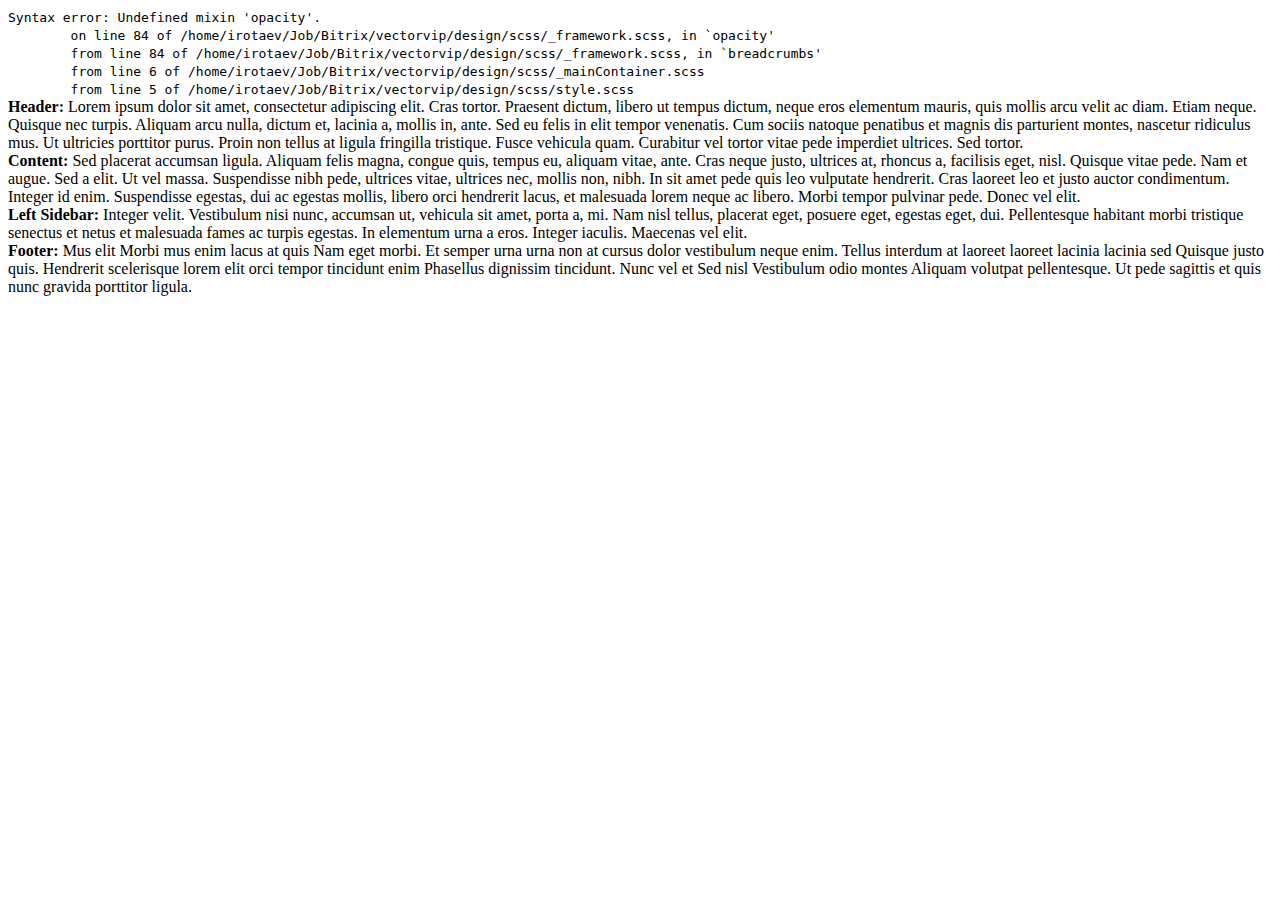
<file: design/css/index.html>
<!DOCTYPE html>
<html xmlns="http://www.w3.org/1999/xhtml">
<head>
	<meta charset="utf-8" />
	<!--[if IE]><script src="http://html5shiv.googlecode.com/svn/trunk/html5.js"></script><![endif]-->
	<title></title>
	<meta name="keywords" content="" />
	<meta name="description" content="" />
	<link rel="stylesheet" href="style.css" type="text/css" media="screen, projection" />
</head>

<body>

<div id="wrapper">

	<header id="header">
		<strong>Header:</strong> Lorem ipsum dolor sit amet, consectetur adipiscing elit. Cras tortor. Praesent dictum, libero ut tempus dictum, neque eros elementum mauris, quis mollis arcu velit ac diam. Etiam neque. Quisque nec turpis. Aliquam arcu nulla, dictum et, lacinia a, mollis in, ante. Sed eu felis in elit tempor venenatis. Cum sociis natoque penatibus et magnis dis parturient montes, nascetur ridiculus mus. Ut ultricies porttitor purus. Proin non tellus at ligula fringilla tristique. Fusce vehicula quam. Curabitur vel tortor vitae pede imperdiet ultrices. Sed tortor.
	</header><!-- #header-->

	<section id="middle">

		<div id="container">
			<div id="content">
				<strong>Content:</strong> Sed placerat accumsan ligula. Aliquam felis magna, congue quis, tempus eu, aliquam vitae, ante. Cras neque justo, ultrices at, rhoncus a, facilisis eget, nisl. Quisque vitae pede. Nam et augue. Sed a elit. Ut vel massa. Suspendisse nibh pede, ultrices vitae, ultrices nec, mollis non, nibh. In sit amet pede quis leo vulputate hendrerit. Cras laoreet leo et justo auctor condimentum. Integer id enim. Suspendisse egestas, dui ac egestas mollis, libero orci hendrerit lacus, et malesuada lorem neque ac libero. Morbi tempor pulvinar pede. Donec vel elit.
			</div><!-- #content-->
		</div><!-- #container-->

		<aside id="sideLeft">
			<strong>Left Sidebar:</strong> Integer velit. Vestibulum nisi nunc, accumsan ut, vehicula sit amet, porta a, mi. Nam nisl tellus, placerat eget, posuere eget, egestas eget, dui. Pellentesque habitant morbi tristique senectus et netus et malesuada fames ac turpis egestas. In elementum urna a eros. Integer iaculis. Maecenas vel elit.
		</aside><!-- #sideLeft -->

	</section><!-- #middle-->

</div><!-- #wrapper -->

<footer id="footer">
	<strong>Footer:</strong> Mus elit Morbi mus enim lacus at quis Nam eget morbi. Et semper urna urna non at cursus dolor vestibulum neque enim. Tellus interdum at laoreet laoreet lacinia lacinia sed Quisque justo quis. Hendrerit scelerisque lorem elit orci tempor tincidunt enim Phasellus dignissim tincidunt. Nunc vel et Sed nisl Vestibulum odio montes Aliquam volutpat pellentesque. Ut pede sagittis et quis nunc gravida porttitor ligula.
</footer><!-- #footer -->

</body>
</html>
</file>
<file: design/css/style.css>
/*
Syntax error: Undefined mixin 'opacity'.
        on line 84 of /home/irotaev/Job/Bitrix/vectorvip/design/scss/_framework.scss, in `opacity'
        from line 84 of /home/irotaev/Job/Bitrix/vectorvip/design/scss/_framework.scss, in `breadcrumbs'
        from line 6 of /home/irotaev/Job/Bitrix/vectorvip/design/scss/_mainContainer.scss
        from line 5 of /home/irotaev/Job/Bitrix/vectorvip/design/scss/style.scss

Backtrace:
/home/irotaev/Job/Bitrix/vectorvip/design/scss/_framework.scss:84:in `opacity'
/home/irotaev/Job/Bitrix/vectorvip/design/scss/_framework.scss:84:in `breadcrumbs'
/home/irotaev/Job/Bitrix/vectorvip/design/scss/_mainContainer.scss:6
/home/irotaev/Job/Bitrix/vectorvip/design/scss/style.scss:5
/var/lib/gems/1.9.1/gems/sass-3.2.9/lib/sass/tree/visitors/perform.rb:253:in `visit_mixin'
/var/lib/gems/1.9.1/gems/sass-3.2.9/lib/sass/tree/visitors/base.rb:37:in `visit'
/var/lib/gems/1.9.1/gems/sass-3.2.9/lib/sass/tree/visitors/perform.rb:100:in `visit'
/var/lib/gems/1.9.1/gems/sass-3.2.9/lib/sass/tree/visitors/base.rb:53:in `block in visit_children'
/var/lib/gems/1.9.1/gems/sass-3.2.9/lib/sass/tree/visitors/base.rb:53:in `map'
/var/lib/gems/1.9.1/gems/sass-3.2.9/lib/sass/tree/visitors/base.rb:53:in `visit_children'
/var/lib/gems/1.9.1/gems/sass-3.2.9/lib/sass/tree/visitors/perform.rb:109:in `block in visit_children'
/var/lib/gems/1.9.1/gems/sass-3.2.9/lib/sass/tree/visitors/perform.rb:121:in `with_environment'
/var/lib/gems/1.9.1/gems/sass-3.2.9/lib/sass/tree/visitors/perform.rb:108:in `visit_children'
/var/lib/gems/1.9.1/gems/sass-3.2.9/lib/sass/tree/visitors/base.rb:37:in `block in visit'
/var/lib/gems/1.9.1/gems/sass-3.2.9/lib/sass/tree/visitors/perform.rb:320:in `visit_rule'
/var/lib/gems/1.9.1/gems/sass-3.2.9/lib/sass/tree/visitors/base.rb:37:in `visit'
/var/lib/gems/1.9.1/gems/sass-3.2.9/lib/sass/tree/visitors/perform.rb:100:in `visit'
/var/lib/gems/1.9.1/gems/sass-3.2.9/lib/sass/tree/visitors/perform.rb:268:in `block (3 levels) in visit_mixin'
/var/lib/gems/1.9.1/gems/sass-3.2.9/lib/sass/tree/visitors/perform.rb:268:in `map'
/var/lib/gems/1.9.1/gems/sass-3.2.9/lib/sass/tree/visitors/perform.rb:268:in `block (2 levels) in visit_mixin'
/var/lib/gems/1.9.1/gems/sass-3.2.9/lib/sass/tree/visitors/perform.rb:121:in `with_environment'
/var/lib/gems/1.9.1/gems/sass-3.2.9/lib/sass/tree/visitors/perform.rb:268:in `block in visit_mixin'
/var/lib/gems/1.9.1/gems/sass-3.2.9/lib/sass/tree/visitors/perform.rb:70:in `perform_arguments'
/var/lib/gems/1.9.1/gems/sass-3.2.9/lib/sass/tree/visitors/perform.rb:263:in `visit_mixin'
/var/lib/gems/1.9.1/gems/sass-3.2.9/lib/sass/tree/visitors/base.rb:37:in `visit'
/var/lib/gems/1.9.1/gems/sass-3.2.9/lib/sass/tree/visitors/perform.rb:100:in `visit'
/var/lib/gems/1.9.1/gems/sass-3.2.9/lib/sass/tree/visitors/base.rb:53:in `block in visit_children'
/var/lib/gems/1.9.1/gems/sass-3.2.9/lib/sass/tree/visitors/base.rb:53:in `map'
/var/lib/gems/1.9.1/gems/sass-3.2.9/lib/sass/tree/visitors/base.rb:53:in `visit_children'
/var/lib/gems/1.9.1/gems/sass-3.2.9/lib/sass/tree/visitors/perform.rb:109:in `block in visit_children'
/var/lib/gems/1.9.1/gems/sass-3.2.9/lib/sass/tree/visitors/perform.rb:121:in `with_environment'
/var/lib/gems/1.9.1/gems/sass-3.2.9/lib/sass/tree/visitors/perform.rb:108:in `visit_children'
/var/lib/gems/1.9.1/gems/sass-3.2.9/lib/sass/tree/visitors/base.rb:37:in `block in visit'
/var/lib/gems/1.9.1/gems/sass-3.2.9/lib/sass/tree/visitors/perform.rb:320:in `visit_rule'
/var/lib/gems/1.9.1/gems/sass-3.2.9/lib/sass/tree/visitors/base.rb:37:in `visit'
/var/lib/gems/1.9.1/gems/sass-3.2.9/lib/sass/tree/visitors/perform.rb:100:in `visit'
/var/lib/gems/1.9.1/gems/sass-3.2.9/lib/sass/tree/visitors/base.rb:53:in `block in visit_children'
/var/lib/gems/1.9.1/gems/sass-3.2.9/lib/sass/tree/visitors/base.rb:53:in `map'
/var/lib/gems/1.9.1/gems/sass-3.2.9/lib/sass/tree/visitors/base.rb:53:in `visit_children'
/var/lib/gems/1.9.1/gems/sass-3.2.9/lib/sass/tree/visitors/perform.rb:109:in `block in visit_children'
/var/lib/gems/1.9.1/gems/sass-3.2.9/lib/sass/tree/visitors/perform.rb:121:in `with_environment'
/var/lib/gems/1.9.1/gems/sass-3.2.9/lib/sass/tree/visitors/perform.rb:108:in `visit_children'
/var/lib/gems/1.9.1/gems/sass-3.2.9/lib/sass/tree/visitors/base.rb:37:in `block in visit'
/var/lib/gems/1.9.1/gems/sass-3.2.9/lib/sass/tree/visitors/perform.rb:320:in `visit_rule'
/var/lib/gems/1.9.1/gems/sass-3.2.9/lib/sass/tree/visitors/base.rb:37:in `visit'
/var/lib/gems/1.9.1/gems/sass-3.2.9/lib/sass/tree/visitors/perform.rb:100:in `visit'
/var/lib/gems/1.9.1/gems/sass-3.2.9/lib/sass/tree/visitors/perform.rb:227:in `block in visit_import'
/var/lib/gems/1.9.1/gems/sass-3.2.9/lib/sass/tree/visitors/perform.rb:227:in `map'
/var/lib/gems/1.9.1/gems/sass-3.2.9/lib/sass/tree/visitors/perform.rb:227:in `visit_import'
/var/lib/gems/1.9.1/gems/sass-3.2.9/lib/sass/tree/visitors/base.rb:37:in `visit'
/var/lib/gems/1.9.1/gems/sass-3.2.9/lib/sass/tree/visitors/perform.rb:100:in `visit'
/var/lib/gems/1.9.1/gems/sass-3.2.9/lib/sass/tree/visitors/base.rb:53:in `block in visit_children'
/var/lib/gems/1.9.1/gems/sass-3.2.9/lib/sass/tree/visitors/base.rb:53:in `map'
/var/lib/gems/1.9.1/gems/sass-3.2.9/lib/sass/tree/visitors/base.rb:53:in `visit_children'
/var/lib/gems/1.9.1/gems/sass-3.2.9/lib/sass/tree/visitors/perform.rb:109:in `block in visit_children'
/var/lib/gems/1.9.1/gems/sass-3.2.9/lib/sass/tree/visitors/perform.rb:121:in `with_environment'
/var/lib/gems/1.9.1/gems/sass-3.2.9/lib/sass/tree/visitors/perform.rb:108:in `visit_children'
/var/lib/gems/1.9.1/gems/sass-3.2.9/lib/sass/tree/visitors/base.rb:37:in `block in visit'
/var/lib/gems/1.9.1/gems/sass-3.2.9/lib/sass/tree/visitors/perform.rb:128:in `visit_root'
/var/lib/gems/1.9.1/gems/sass-3.2.9/lib/sass/tree/visitors/base.rb:37:in `visit'
/var/lib/gems/1.9.1/gems/sass-3.2.9/lib/sass/tree/visitors/perform.rb:100:in `visit'
/var/lib/gems/1.9.1/gems/sass-3.2.9/lib/sass/tree/visitors/perform.rb:7:in `visit'
/var/lib/gems/1.9.1/gems/sass-3.2.9/lib/sass/tree/root_node.rb:20:in `render'
/var/lib/gems/1.9.1/gems/sass-3.2.9/lib/sass/engine.rb:315:in `_render'
/var/lib/gems/1.9.1/gems/sass-3.2.9/lib/sass/engine.rb:262:in `render'
/var/lib/gems/1.9.1/gems/compass-0.12.2/lib/compass/compiler.rb:140:in `block (2 levels) in compile'
/var/lib/gems/1.9.1/gems/compass-0.12.2/lib/compass/compiler.rb:126:in `timed'
/var/lib/gems/1.9.1/gems/compass-0.12.2/lib/compass/compiler.rb:139:in `block in compile'
/var/lib/gems/1.9.1/gems/compass-0.12.2/lib/compass/logger.rb:45:in `red'
/var/lib/gems/1.9.1/gems/compass-0.12.2/lib/compass/compiler.rb:138:in `compile'
/var/lib/gems/1.9.1/gems/compass-0.12.2/lib/compass/compiler.rb:118:in `compile_if_required'
/var/lib/gems/1.9.1/gems/compass-0.12.2/lib/compass/compiler.rb:103:in `block (2 levels) in run'
/var/lib/gems/1.9.1/gems/compass-0.12.2/lib/compass/compiler.rb:101:in `each'
/var/lib/gems/1.9.1/gems/compass-0.12.2/lib/compass/compiler.rb:101:in `block in run'
/var/lib/gems/1.9.1/gems/compass-0.12.2/lib/compass/compiler.rb:126:in `timed'
/var/lib/gems/1.9.1/gems/compass-0.12.2/lib/compass/compiler.rb:100:in `run'
/var/lib/gems/1.9.1/gems/compass-0.12.2/lib/compass/commands/update_project.rb:45:in `perform'
/var/lib/gems/1.9.1/gems/compass-0.12.2/lib/compass/commands/base.rb:18:in `execute'
/var/lib/gems/1.9.1/gems/compass-0.12.2/lib/compass/commands/project_base.rb:19:in `execute'
/var/lib/gems/1.9.1/gems/compass-0.12.2/lib/compass/exec/sub_command_ui.rb:43:in `perform!'
/var/lib/gems/1.9.1/gems/compass-0.12.2/lib/compass/exec/sub_command_ui.rb:15:in `run!'
/var/lib/gems/1.9.1/gems/compass-0.12.2/bin/compass:30:in `block in <top (required)>'
/var/lib/gems/1.9.1/gems/compass-0.12.2/bin/compass:44:in `call'
/var/lib/gems/1.9.1/gems/compass-0.12.2/bin/compass:44:in `<top (required)>'
/usr/local/bin/compass:23:in `load'
/usr/local/bin/compass:23:in `<main>'
*/
body:before {
  white-space: pre;
  font-family: monospace;
  content: "Syntax error: Undefined mixin 'opacity'.\A         on line 84 of /home/irotaev/Job/Bitrix/vectorvip/design/scss/_framework.scss, in `opacity'\A         from line 84 of /home/irotaev/Job/Bitrix/vectorvip/design/scss/_framework.scss, in `breadcrumbs'\A         from line 6 of /home/irotaev/Job/Bitrix/vectorvip/design/scss/_mainContainer.scss\A         from line 5 of /home/irotaev/Job/Bitrix/vectorvip/design/scss/style.scss"; }
</file>
